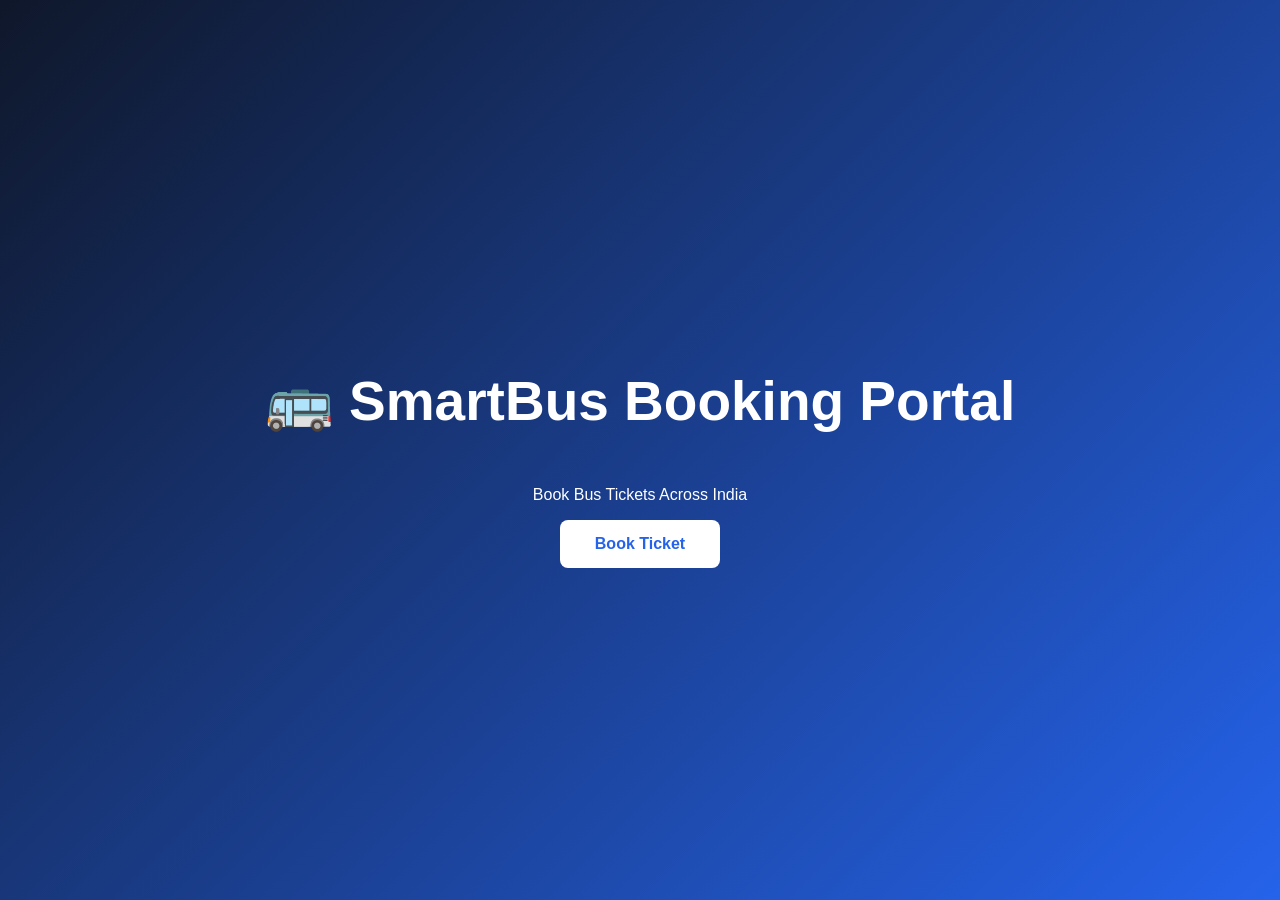
<file: templates/index.html>
<!DOCTYPE html>
<html>
<head>
<title>SmartBus Booking</title>
<link rel="stylesheet" href="/static/style.css">
</head>
<body>

<div class="hero">

<h1>🚌 SmartBus Booking Portal</h1>

<p>
Book Bus Tickets Across India
</p>

<a href="/book" class="btn">
Book Ticket
</a>

</div>

</body>
</html>
</file>
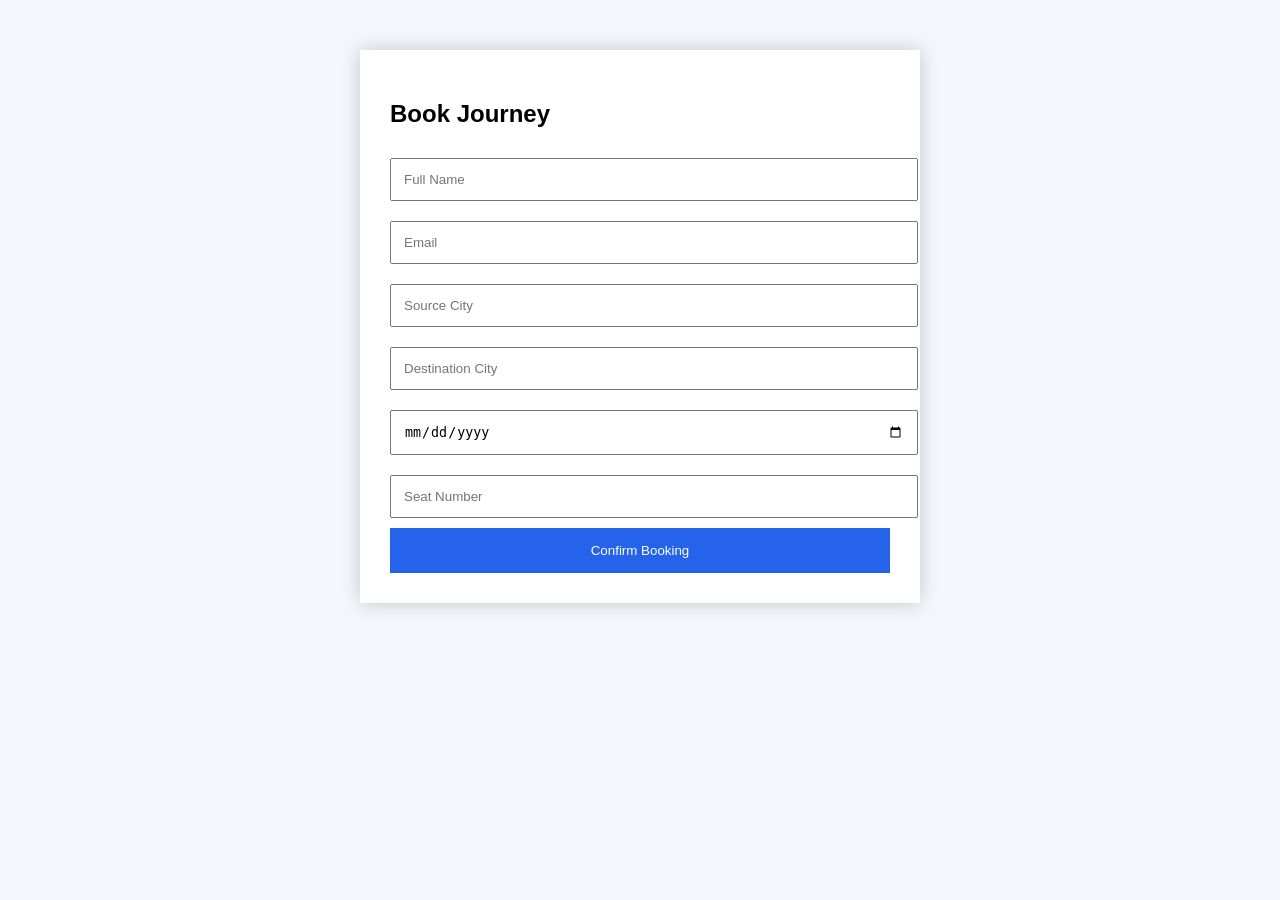
<file: templates/book.html>
<!DOCTYPE html>
<html>
<head>
<title>Book Ticket</title>
<link rel="stylesheet" href="/static/style.css">
</head>
<body>

<div class="container">

<h2>Book Journey</h2>

<form action="/submit" method="POST">

<input name="name" placeholder="Full Name" required>

<input name="email" placeholder="Email" required>

<input name="source" placeholder="Source City" required>

<input name="destination" placeholder="Destination City" required>

<input type="date"
name="travel_date"
required>

<input name="seat"
placeholder="Seat Number"
required>

<button type="submit">
Confirm Booking
</button>

</form>

</div>

</body>
</html>
</file>
<file: static/style.css>
body{
margin:0;
font-family:Arial;
background:#f4f7fb;
}

.hero{
height:100vh;
display:flex;
flex-direction:column;
justify-content:center;
align-items:center;
background:linear-gradient(
135deg,
#0f172a,
#2563eb
);
color:white;
}

.hero h1{
font-size:55px;
}

.btn{
padding:15px 35px;
background:white;
color:#2563eb;
text-decoration:none;
border-radius:8px;
font-weight:bold;
}

.container{
width:500px;
margin:50px auto;
padding:30px;
background:white;
box-shadow:0 0 20px rgba(0,0,0,0.2);
}

input{
width:100%;
padding:12px;
margin:10px 0;
}

button{
width:100%;
padding:15px;
background:#2563eb;
color:white;
border:none;
}

.success{
text-align:center;
margin-top:100px;
}
</file>
